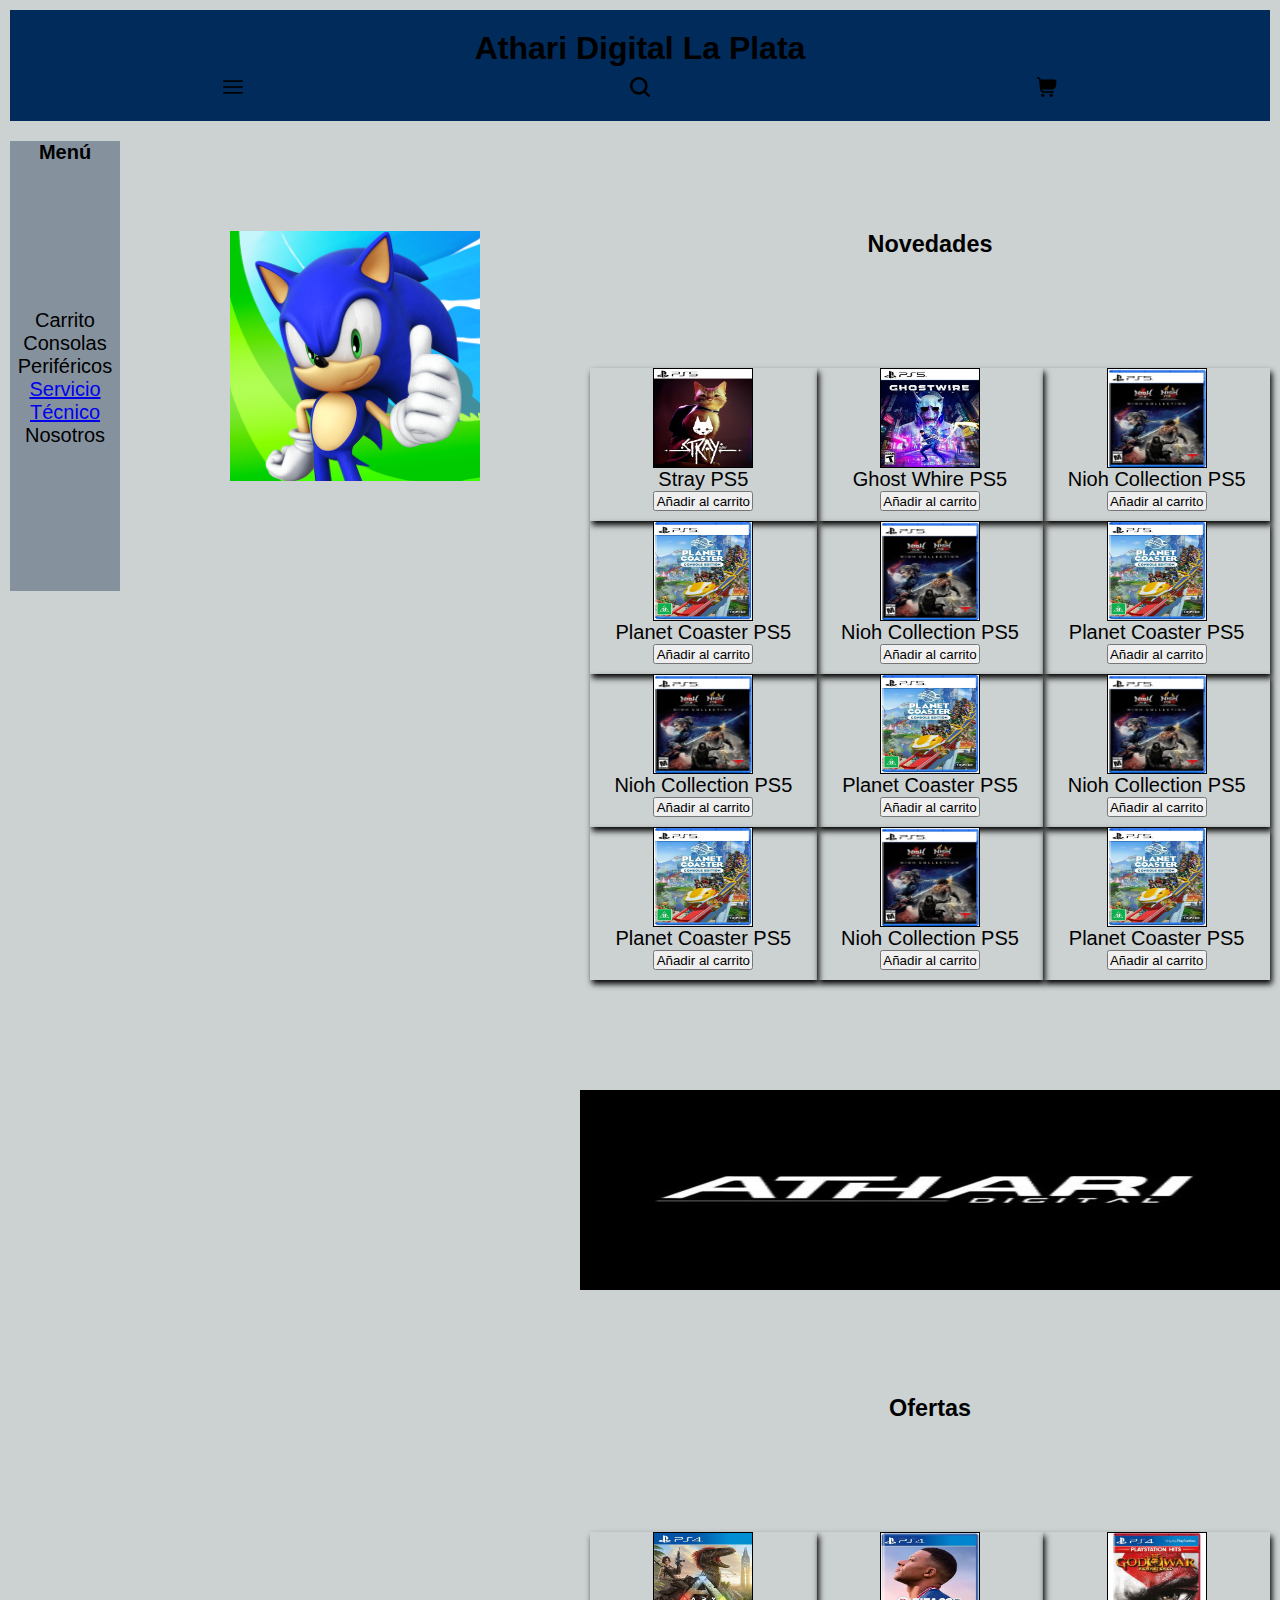
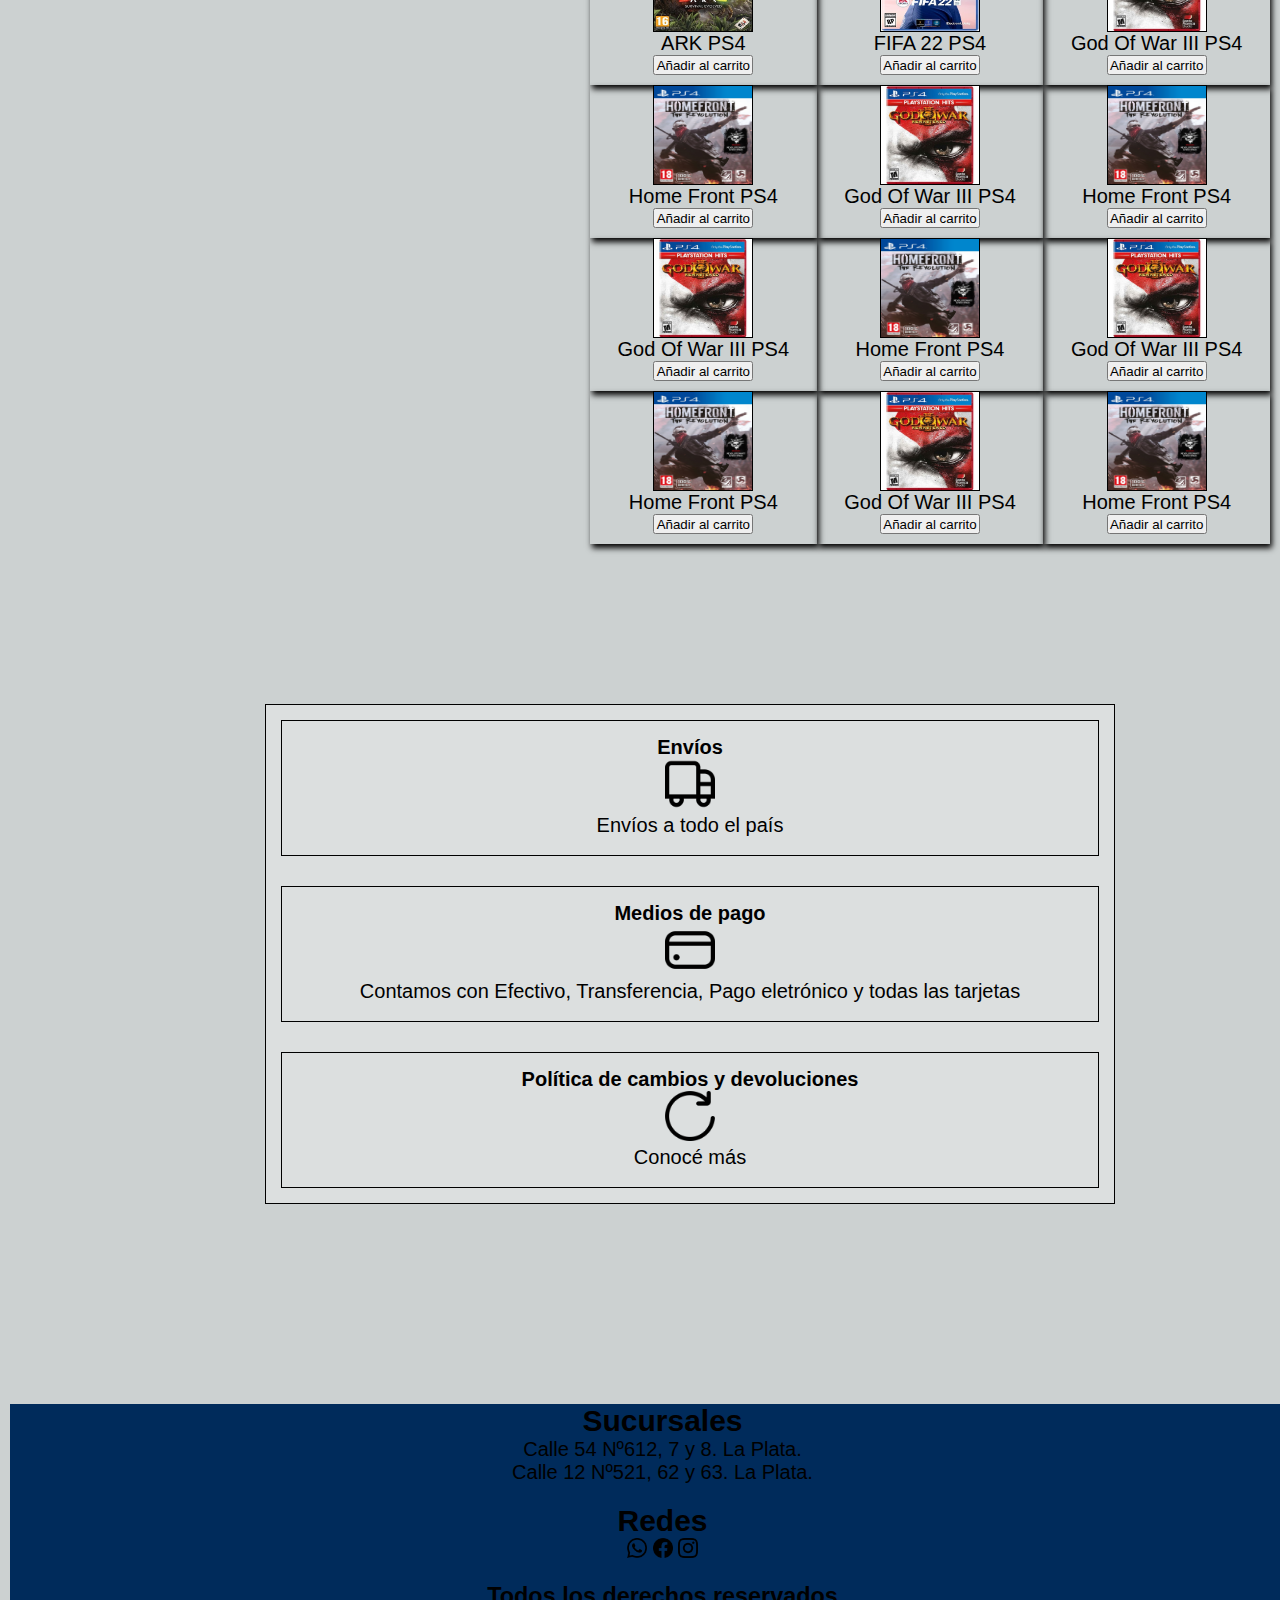
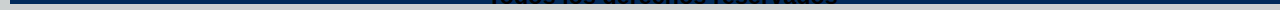
<file: index.html>
<!DOCTYPE html>
<html lang="en">
<head>
    <meta charset="UTF-8">
    <meta http-equiv="X-UA-Compatible" content="IE=edge">
    <meta name="viewport" content="width=device-width, initial-scale=1.0">
    <link rel="stylesheet" href="css/main.css">
    <enlace href="https: //fonts.googleapis.com/css2? family= Roboto:wght@100 & display=swap" rel="stylesheet"></enlace>
    <title>Home - Athari</title>
</head>
<body>
    <header>
        <h1>Athari Digital La Plata</h1>
        <nav class="menu">
            <ul>
                <li><img src="img/img-logos/menu-hamburguesa.png" alt=""></li>
                <li><img src="img/img-logos/busqueda.png" alt=""></li>
                <li><img src="img/img-logos/carrito-de-compras.png" alt=""></li>
            </ul>
        </nav>
    </header>

    <div class="contenedor">

        <section class="nav-index">
            <nav>
                <h4>Menú</h4>
                <ul>
                    <li>Carrito</li>
                    <li>Consolas</li>
                    <li>Periféricos</li>
                    <a href="pages/servicio.html"><li>Servicio Técnico</li></a>
                    <li>Nosotros</li>
                </ul>
            </nav>

        </section>

        
        <div class="sonic">
            <img class="escalar" src="img/img-logos/sonic.png" alt="">
        </div>
        


        <main>
            <h3>Novedades</h3>
            <div class="productos-1">
                <div>
                    <img src="img/img-ps5/stray.png" alt=" Stray PS5"><span>Stray PS5</span>
                    <button name="button"> Añadir al carrito</button>
                </div>
                <div>
                    <img src="img/img-ps5/ghost-wire.png" alt=" Ghost Whire PS5"><span>Ghost Whire PS5</span>
                    <button name="button"> Añadir al carrito</button>
                </div>
                <div>
                    <img src="img/img-ps5/nioh-coll.jpg" alt=""><span>Nioh Collection PS5</span>
                    <button name="button"> Añadir al carrito</button>
                </div>
                <div>
                    <img src="img/img-ps5/planet-coaster.jpg" alt="Planet Coaster PS5"><span>Planet Coaster PS5</span>
                    <button name="button"> Añadir al carrito</button>
                </div>
                <div>
                    <img src="img/img-ps5/nioh-coll.jpg" alt=""><span>Nioh Collection PS5</span>
                    <button name="button"> Añadir al carrito</button>
                 </div>
                <div>
                    <img src="img/img-ps5/planet-coaster.jpg" alt="Planet Coaster PS5"><span>Planet Coaster PS5</span>
                    <button name="button"> Añadir al carrito</button>
                </div>
                <div>
                    <img src="img/img-ps5/nioh-coll.jpg" alt=""><span>Nioh Collection PS5</span>
                    <button name="button"> Añadir al carrito</button>
                 </div>
                <div>
                    <img src="img/img-ps5/planet-coaster.jpg" alt="Planet Coaster PS5"><span>Planet Coaster PS5</span>
                    <button name="button"> Añadir al carrito</button>
                </div>
                <div>
                    <img src="img/img-ps5/nioh-coll.jpg" alt=""><span>Nioh Collection PS5</span>
                    <button name="button"> Añadir al carrito</button>
                </div>
                <div>
                    <img src="img/img-ps5/planet-coaster.jpg" alt="Planet Coaster PS5"><span>Planet Coaster PS5</span>
                    <button name="button"> Añadir al carrito</button>
                </div>
                <div>
                    <img src="img/img-ps5/nioh-coll.jpg" alt=""><span>Nioh Collection PS5</span>
                    <button name="button"> Añadir al carrito</button>
                </div>
                <div>
                    <img src="img/img-ps5/planet-coaster.jpg" alt="Planet Coaster PS5"><span>Planet Coaster PS5</span>
                    <button name="button"> Añadir al carrito</button>
                </div>
            </div>


            
       
            
            <aside>
                <div>
                    <img src="img/img-logos/logo-athari.png" alt="Logo Athari">
                </div>
            </aside>



            <h3>Ofertas</h3>
            <div class="productos-2">
                <div>
                    <img src="img/img-ps4/ark.jpg" alt=" ARK PS4">
                    <span>ARK PS4</span>
                    <button name="button"> Añadir al carrito</button>
                </div>
                <div>
                    <img src="img/img-ps4/fifa-22.jpg" alt=" FIFA 22">
                    <span>FIFA 22 PS4</span>
                    <button name="button"> Añadir al carrito</button>
                </div>
                <div>
                    <img src="img/img-ps4/gow-tres.jpg" alt="God Of Waar III PS4">
                    <span>God Of War III PS4</span>
                    <button name="button"> Añadir al carrito</button>
                </div>
                <div>
                    <img src="img/img-ps4/homefront-rev.jpg" alt="Home Front PS4">
                    <span>Home Front PS4</span>
                    <button name="button"> Añadir al carrito</button>
                </div>
                <div>
                    <img src="img/img-ps4/gow-tres.jpg" alt="God Of Waar III PS4">
                    <span>God Of War III PS4</span>
                    <button name="button"> Añadir al carrito</button>
                </div>
                <div>
                    <img src="img/img-ps4/homefront-rev.jpg" alt="Home Front PS4">
                    <span>Home Front PS4</span>
                    <button name="button"> Añadir al carrito</button>
                </div>
                <div>
                    <img src="img/img-ps4/gow-tres.jpg" alt="God Of Waar III PS4">
                    <span>God Of War III PS4</span>
                    <button name="button"> Añadir al carrito</button>
                </div>
                <div>
                    <img src="img/img-ps4/homefront-rev.jpg" alt="Home Front PS4">
                    <span>Home Front PS4</span>
                    <button name="button"> Añadir al carrito</button>
                </div>
                <div>
                    <img src="img/img-ps4/gow-tres.jpg" alt="God Of Waar III PS4">
                    <span>God Of War III PS4</span>
                    <button name="button"> Añadir al carrito</button>
                </div>
                <div>
                    <img src="img/img-ps4/homefront-rev.jpg" alt="Home Front PS4">
                    <span>Home Front PS4</span>
                    <button name="button"> Añadir al carrito</button>
                </div>
                <div>
                    <img src="img/img-ps4/gow-tres.jpg" alt="God Of Waar III PS4">
                    <span>God Of War III PS4</span>
                    <button name="button"> Añadir al carrito</button>
                </div>
                <div>
                    <img src="img/img-ps4/homefront-rev.jpg" alt="Home Front PS4">
                    <span>Home Front PS4</span>
                    <button name="button"> Añadir al carrito</button>
                </div>

            </div>
        </main>





        <section class="cajas">
            <div>
                <h4> Envíos</h4>
                <img src="img/img-logos/lado-del-camion.png" alt="Logo Envíos">
                <p> Envíos a todo el país</p>
            </div>
            <div>
                <h4> Medios de pago</h4>
                <img src="img/img-logos/tarjeta-de-credito.png" alt="Logo Pagos">
                <p> Contamos con Efectivo, Transferencia, Pago eletrónico y todas las tarjetas</p>
            </div>
            <div>
                <h4> Política de cambios y devoluciones</h4>
                <img src="img/img-logos/actualizar.png" alt="Logo devoluciones">
                <p> Conocé más</p>
            </div>
        </section>
   
    </div>




    <footer>     
        <ul> 
            <h2>Sucursales</h2>
            <li> Calle 54 Nº612, 7 y 8. La Plata.</li>
            <li> Calle 12 Nº521, 62 y 63. La Plata.</li>
        </ul>

        <div>
            <h2>Redes</h2>
            <img class="img-redes" src="img/img-logos/whatsapp.png" alt="">
            <img class="img-redes" src="img/img-logos/facebook.png" alt="">
            <img class="img-redes" src="img/img-logos/instagram.png" alt="">
        </div>

        <h3>Todos los derechos reservados</h3>
    </footer>
</body>
</html>
</file>
<file: css/main.css>
*{
    margin: 0;
    padding: 0;
    box-sizing: border-box;
}
/*estilos index*/

/*body*/
body{
    font-family: 'Roboto', sans-serif;
    text-align: center;
    background-color: rgb(204, 209, 209);
}

/*header*/
header{
    margin: 10px;
    padding: 20px;
    background-color: #002B5B;
    text-align: center;
}
.menu ul{
    display: flex;
    flex-direction: row;
}
.menu li{
    margin: auto;
    list-style-type: none;   
}
.menu li img{
    height: 20px;
    width: 20px;
    margin-top: 10px;
}

.sonic{
    display: none;
}


/*footer*/
footer{
    margin:0 10px 0 10px;
    padding-left: 25px;
    width: auto;
    height: 200px;
    text-align: center;
    background-color: #002B5B; 
    font-size: 15px;
}
footer div{
    margin: 20px 0px;
}
footer ul{
    list-style-type: none;
}
footer div img{
    margin-bottom: 0;
    height: 20px;
    width: 20px;
}

/*contenedor*/
.contenedor{
    display: grid;
    justify-content: center;
    grid-template-areas: 
    "productos-1 productos-1"
    "productos-2 productos-2"
    "cajas cajas"
    ;
}

main h3{
    margin-top: 100px;
}

/*productos*/
.productos-1{
    margin: 100px 0;
    display: grid;
    grid-area: productos-1;
    padding: 10px;
}
.productos-1 div{
    display: flex;
    flex-flow: column wrap;
    
}
.productos-1 div span{
    margin: auto;
}
.productos-1 div button{
    height: 20px;
    width: 100px;
    margin: auto;
    margin-bottom: 10px;
}
.productos-1 div img{
    border: 1px solid black;
    width: 100px;
    height: 100px;
    margin: auto;
    position: relative;   
}

.productos-2{
    margin: 100px 0;
    display: grid;
    grid-area: productos-2;  
    padding: 10px; 
}
.productos-2 div{
    display: flex;
    flex-flow: column wrap;
}
.productos-2 div span{
    margin: auto;
}
.productos-2 div button{
    height: 20px;
    width: 100px;
    margin: auto;
    margin-bottom: 10px;
}
.productos-2 div img{
    border: 1px solid black;
    width: 100px;
    height: 100px;
    margin: auto;
    position: relative;   
}
/*banner*/
aside{
    display: none;
} 




/*cajas*/
.cajas{
    margin-top: 50px;
    margin-bottom: 200px;
    height: 250px;
    width: 350px;
    display: grid;
    grid-area: cajas;
    grid-template-columns: 1fr 1fr 1fr;
    background-color: rgba(255, 255, 255, 0.308);
    border: 1px solid black;
    justify-self: center;
}
.cajas div{
    margin: 15px;
    padding-top: 15px;
    border: 1px solid black;
}
.cajas div img{
    display: inline-block;
    width: 50px;
    height: 50px;
    position: relative;  
}



/*none*/
section nav{
    display: none;
}
aside{
    display: none;
}







/*estilos media queries*/
@media screen and (min-width:400px){
    .contenedor{
        grid-template-areas: 
        "productos-1 productos-1 productos-1"
        "banner banner banner"
        "productos-2 productos-2 productos-2"
        "cajas cajas cajas cajas"
        ;
    }

    .productos-1{
        display: grid;
        grid-template-columns: 1fr 1fr;
        width: 700px;
    }
    .productos-1 div{
        box-shadow: 2px 4px 6px;
    }
    .productos-2{
        display: grid;
        grid-template-columns: 1fr 1fr;
        width: 700px;
    }
    .productos-2 div{
        box-shadow: 2px 4px 6px;
    }
    
    /*aside*/
    aside{
        display: grid;
        grid-area: banner;
        width: 100%;
    }
    aside img{
        height: 200px;
        width: 500px;
    } 
    
    footer{
        width: auto;
    
    }
    footer ul, div{
        font-size: 20px;
    }

    
    .cajas{
        height: 500px;
        width: 450px;
        grid-template-columns: 1fr 1fr;
    }


}


@media screen and (min-width:600px){
    /*cajas*/
    .cajas{
        height: 500px;
        width: 600px;
        margin-left: 100px;
        grid-template-columns: 1fr;
    } 

    .banner img{
        margin-left: 200px ;
        height: 200px;
        max-width: 600px;
    } 
}



@media screen and (min-width:1024px) {
    /*estilos index*/
    .contenedor{
        grid-template-areas: 
        "nav productos-1 productos-1"
        "nav banner banner"
        "nav productos-2 productos-2"
        "cajas cajas cajas"
        ;
    }

    .productos-1{
        display: grid;
        grid-template-columns: 1fr 1fr 1fr;
        width: 700px;
    }
    .productos-2{
        display: grid;
        grid-template-columns: 1fr 1fr 1fr;
        width: 700px;
    }



    section nav{
        margin: 10px;
        height: 450px;
        display: grid;
        grid-area: nav;
        background-color: #85929E;
    }
    section nav ul{
        display: flex;
        flex-direction: column;
    }
    section nav ul li{
        padding-top: 0;
        list-style-type: none;
    }

    /*cajas*/
    .cajas{
        width: 850px;
    }


    /*aside*/
    aside img{
        height: 200px;
        width: 700px;
    } 

    /*footer*/
    footer{
        width: 100%;
        font-size: 20px;
    }


    .sonic{
        display: inline;
        margin: 100px;
        height: 250px;
        width: 250px;
    }
    .sonic img{
        width: 100%;
        height: 100%;
    }

    /*propiedades transform*/
    main div div img{
        transition: 2s;
    }   
    main div div img:hover{
        transform: scale(1.2);
    }
    main div div button:hover{
        transform: scale(0.9);
    }
    nav ul li:hover{
        transform: scale(0.9);
    }
    main div div button:hover{
        transform: scale(0.9);
    }
    header nav ul li:hover{
        transform: scale(0.9);
    }
    .cajas div img{
        transition: 2s;
    }
    .cajas div img:hover{
        transform: scale(1.2);
    }
    .escalar{
        animation-name: escalar;
        animation-duration: 10s;
        animation-timing-function: linear;
        animation-iteration-count: infinite;
    }

    @keyframes escalar {
        from{
            transform: scale(0);
        }

        to{
            transform: scale(1.5);
        }
    }
}
</file>
